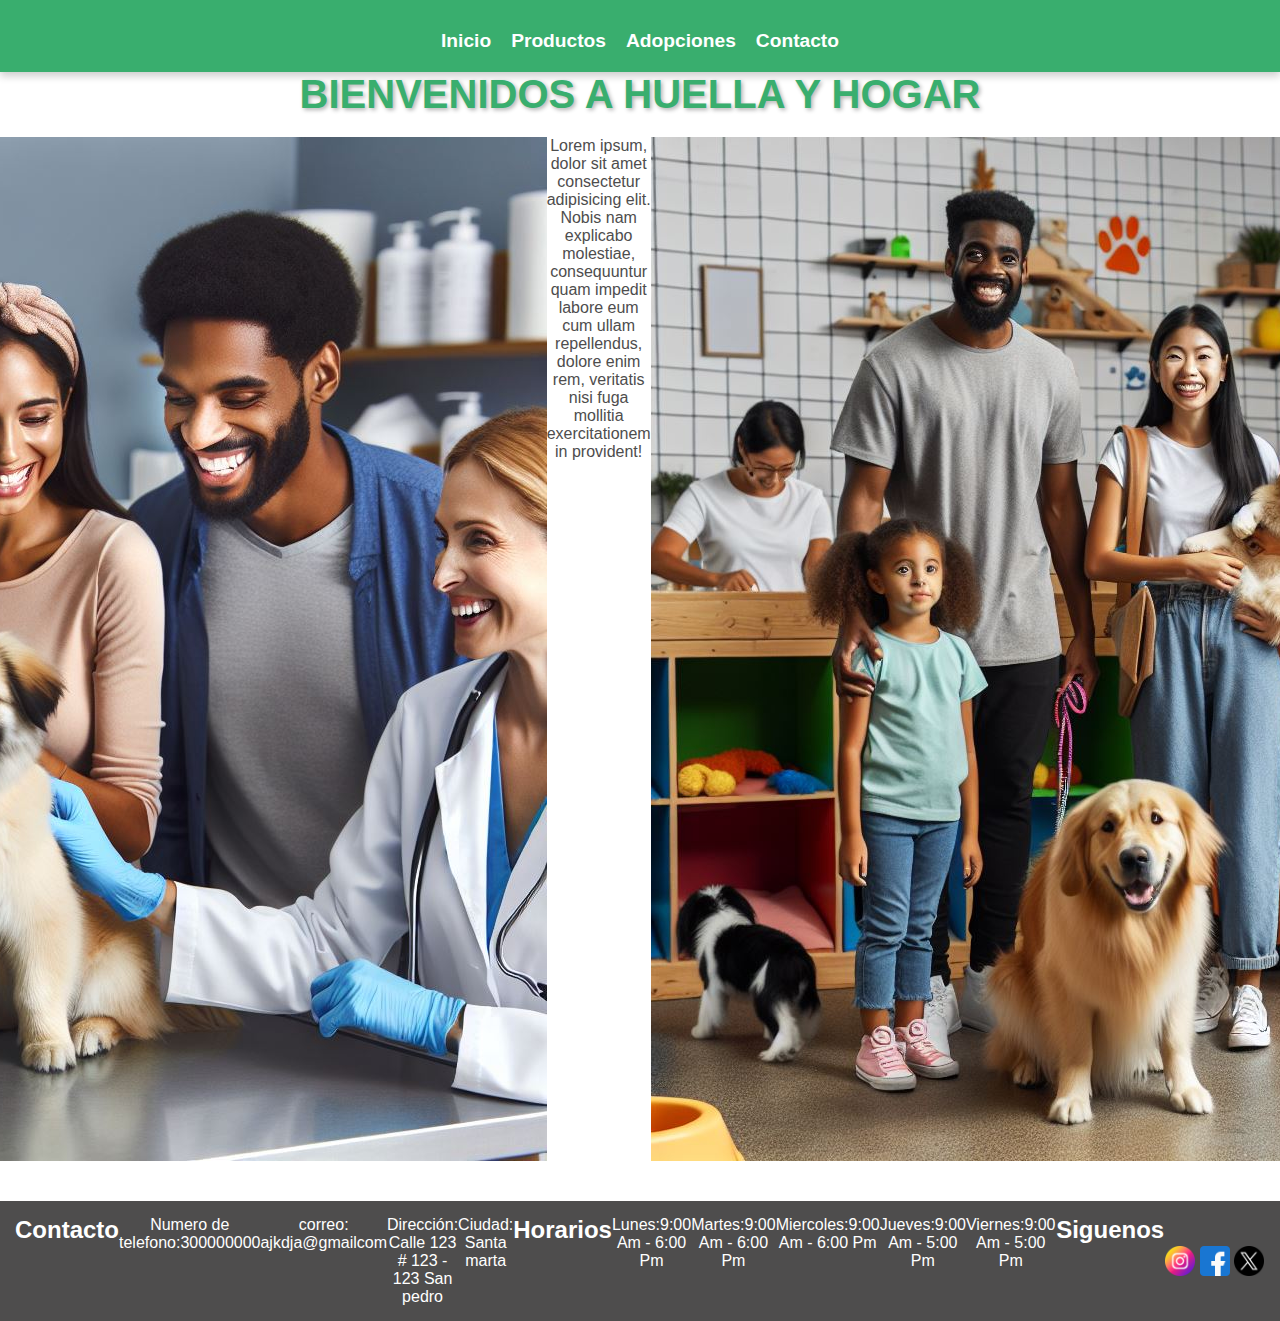
<file: natha17/index.html>
<!DOCTYPE html>
<html lang="en">
<head>
    <meta charset="UTF-8">
    <meta name="viewport" content="width=device-width, initial-scale=1.0">
    <title>Huella y Hogar</title>
    <link rel="stylesheet" href="style.css">
</head>
<body>
    <header>
        <nav class="barra-navegación">
            <ul class="menu-navegación">
                <li><a href="#">Inicio</a></li>
                <li class="desplegable">
                    <a href="#">Productos</a>
                    <ul class="sub-menu">
                        <li><a href="#">Alimentos</a></li>
                        <li><a href="#">Juguetes</a></li>
                        <li><a href="#">Accesorios</a></li>
                    </ul>
                </li>
                <li><a href="#">Adopciones</a></li>
                <li><a href="#">Contacto</a></li>
            </ul>
        </nav>
    </header>
    <h1>BIENVENIDOS A HUELLA Y HOGAR</h1>
        <main>
            <section class="seccion-principal">
                <div class="contenedor">
                    <img src="familiaperro.png" alt="Familia y perro">
                    <p>Lorem ipsum, dolor sit amet consectetur adipisicing elit. Nobis nam explicabo molestiae, consequuntur quam impedit labore eum cum ullam repellendus, dolore enim rem, veritatis nisi fuga mollitia exercitationem in provident!</p>
                </div>
                <div class="contenedor">
                    <img src="perroveteri.png" alt="Perro en guarderia">
                    <p>Lorem ipsum dolor sit amet consectetur adipisicing elit. Dolores, ratione atque modi sit rerum omnis! Dicta iure maxime earum velit assumenda voluptas est, corporis voluptate culpa aspernatur adipisci quibusdam dolore!</p>
                </div>
            </section>
        </main>
       <footer>
        <div>
            <h2>Contacto</h2>
            <p>Numero de telefono:300000000</p>
            <p>correo: ajkdja@gmailcom</p>
            <p>Dirección: Calle 123 # 123 - 123 San pedro</p>
            <p>Ciudad: Santa marta </p>
        </div>
        <div>
            <h2>Horarios</h2>
            <p>Lunes:9:00 Am - 6:00 Pm</p>
            <p>Martes:9:00 Am - 6:00 Pm</p>
            <p>Miercoles:9:00 Am - 6:00 Pm</p>
            <p>Jueves:9:00 Am - 5:00 Pm</p>
            <p>Viernes:9:00 Am - 5:00 Pm</p>
        </div>
        <div>
            <h2>Siguenos</h2>
            <p><a href="https://www.instagram.com/"><img src="instagram.png" alt="insta"></a>
            <a href="https://es-la.facebook.com/"><img src="facebook.png" alt="facebook"></a>
            <a href="https://x.com/?mx=2"><img src="twitter.png" alt="Twitter"></a></p>
        </div>

       </footer>
</body>
</html>
</file>
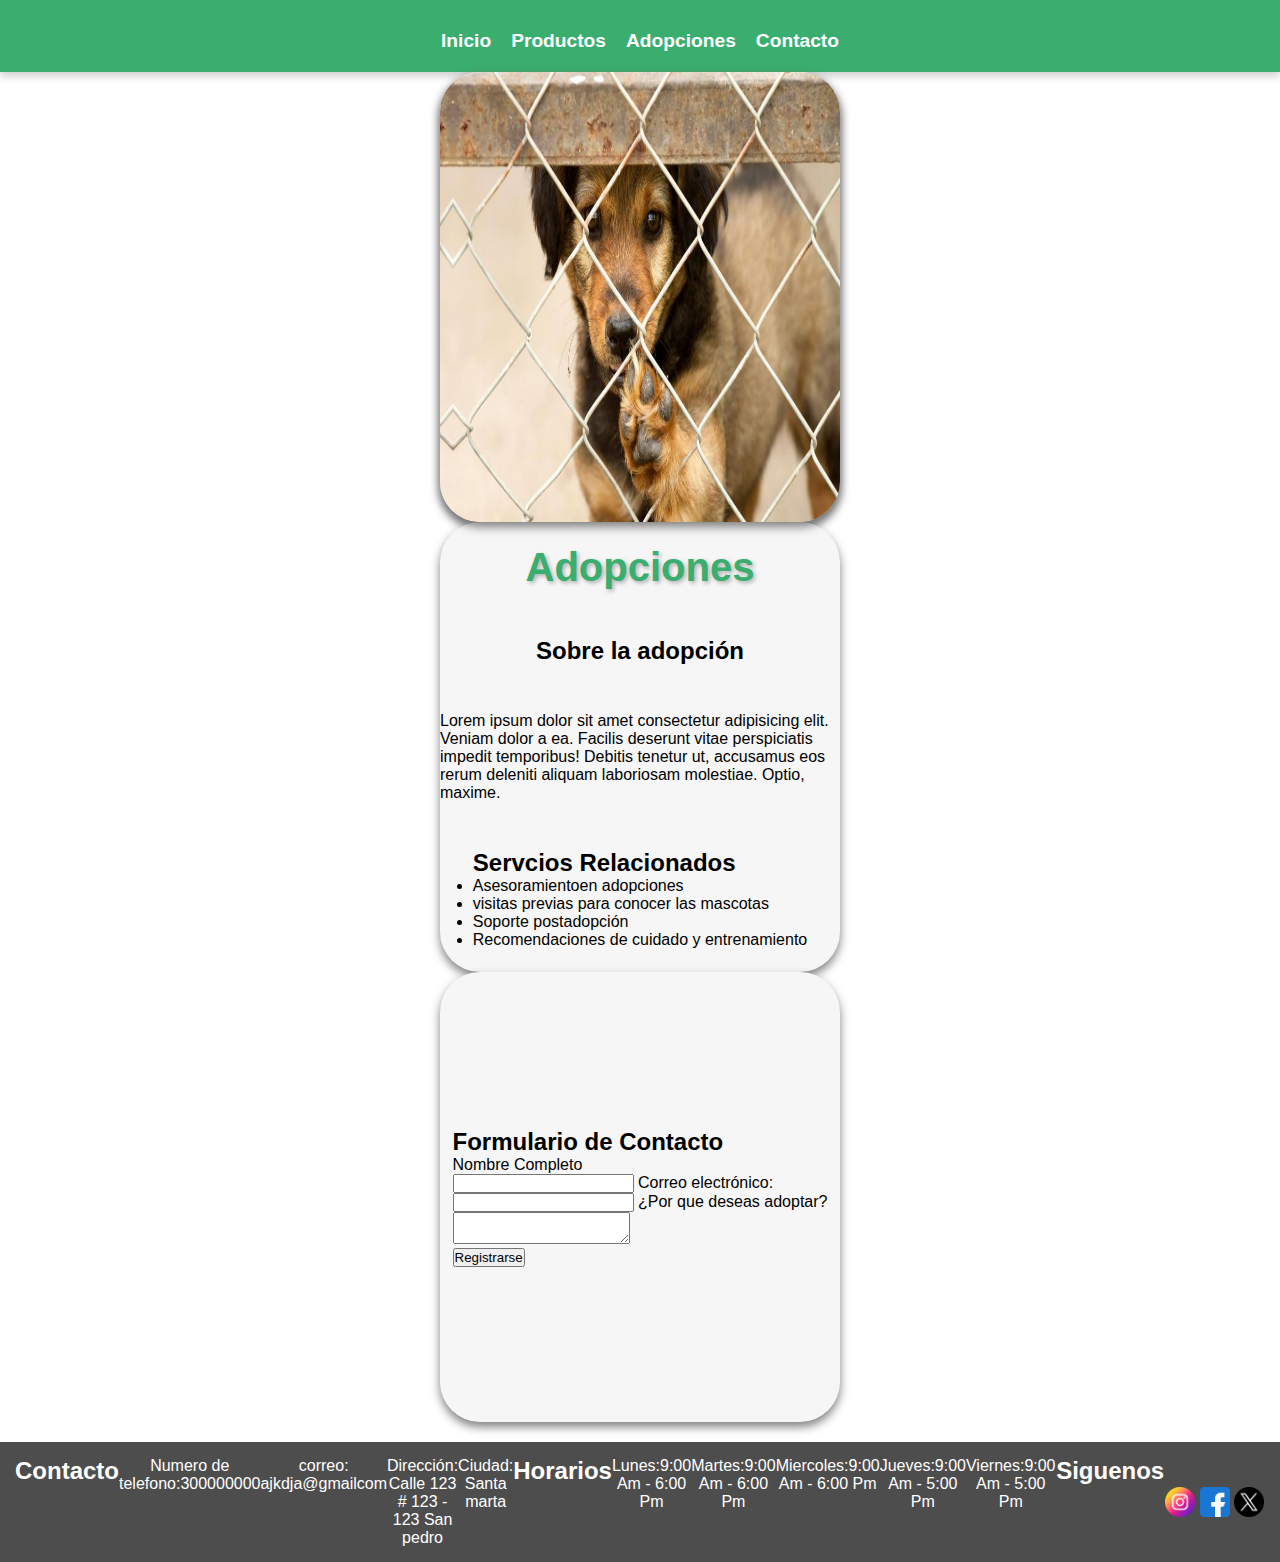
<file: natha17/adopciones.html>
<!DOCTYPE html>
<html lang="en">

<head>
    <meta charset="UTF-8">
    <meta name="viewport" content="width=device-width, initial-scale=1.0">
    <title>Adopciones-Huellas y Hogar</title>
    <link rel="stylesheet" href="style.css">
</head>

<body>
    <header>
        <nav class="barra-navegación">
            <ul class="menu-navegación">
                <li><a href="#">Inicio</a></li>
                <li class="desplegable">
                    <a href="#">Productos</a>
                    <ul class="sub-menu">
                        <li><a href="#">Alimentos</a></li>
                        <li><a href="#">Juguetes</a></li>
                        <li><a href="#">Accesorios</a></li>
                    </ul>
                </li>
                <li><a href="#">Adopciones</a></li>
                <li><a href="#">Contacto</a></li>
            </ul>
        </nav>
    </header>
    <div class="containeradoptado">
        <section class="form-section">
            <div class="mascotasadopcion class1">
                <img src="mascotasadopcion.jpg" alt="mascotas">
            </div>
            <div class="text class1" >
                <h1>Adopciones</h1>
                <h2>Sobre la adopción</h2>
                <p>Lorem ipsum dolor sit amet consectetur adipisicing elit. Veniam dolor a ea. Facilis deserunt vitae perspiciatis impedit temporibus! Debitis tenetur ut, accusamus eos rerum deleniti aliquam laboriosam molestiae. Optio, maxime.</p>
                <ul>
                    <h2>Servcios Relacionados</h2>
                    <li>Asesoramientoen adopciones</li>
                    <li>visitas previas para conocer las mascotas</li>
                    <li>Soporte postadopción</li>
                    <li>Recomendaciones de cuidado y entrenamiento</li>
                </ul>
            </div>
            <div class="todoadopcion class1">
                <form id="registerForm" class="formadopcion">
                    <h2>Formulario de Contacto</h2>
                    <label for="name">Nombre Completo</label><br>
                    <input type="text" id="name" name="name" required>
                    <label for="email">Correo electrónico:</label><br>
                    <input type="email" id="email" name="email" required>
                    <label for="age">¿Por que deseas adoptar?</label><br>
                    <textarea name="textarea" id="textarea"></textarea>
                    <br>
                    <button type="submit">Registrarse</button>
                </form>
            </div>

        </section>
    </div>
    <footer>
        <div>
            <h2>Contacto</h2>
            <p>Numero de telefono:300000000</p>
            <p>correo: ajkdja@gmailcom</p>
            <p>Dirección: Calle 123 # 123 - 123 San pedro</p>
            <p>Ciudad: Santa marta </p>
        </div>
        <div>
            <h2>Horarios</h2>
            <p>Lunes:9:00 Am - 6:00 Pm</p>
            <p>Martes:9:00 Am - 6:00 Pm</p>
            <p>Miercoles:9:00 Am - 6:00 Pm</p>
            <p>Jueves:9:00 Am - 5:00 Pm</p>
            <p>Viernes:9:00 Am - 5:00 Pm</p>
        </div>
        <div>
            <h2>Siguenos</h2>
            <p><a href="https://www.instagram.com/"><img src="instagram.png" alt="insta"></a>
                <a href="https://es-la.facebook.com/"><img src="facebook.png" alt="facebook"></a>
                <a href="https://x.com/?mx=2"><img src="twitter.png" alt="Twitter"></a>
            </p>
        </div>

    </footer>
</body>

</html>
</file>
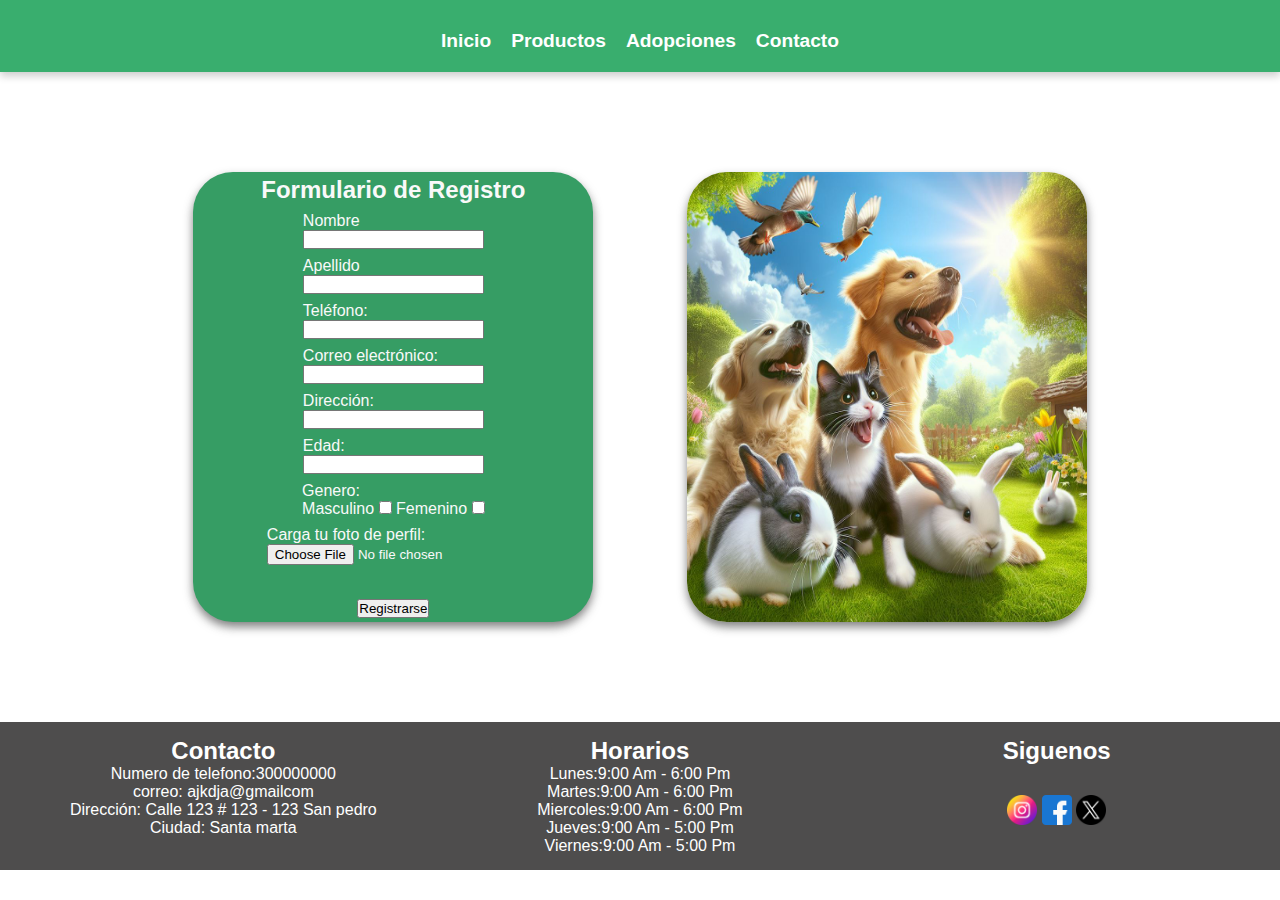
<file: natha17/contacto.html>
<!DOCTYPE html>
<html lang="en">

<head>
    <meta charset="UTF-8">
    <meta name="viewport" content="width=device-width, initial-scale=1.0">
    <title>Formulario de Contacto</title>
    <link rel="stylesheet" href="contacto.css">
</head>

<body>
    <header>
        <nav class="barra-navegación">
            <ul class="menu-navegación">
                <li><a href="#">Inicio</a></li>
                <li class="desplegable">
                    <a href="#">Productos</a>
                    <ul class="sub-menu">
                        <li><a href="#">Alimentos</a></li>
                        <li><a href="#">Juguetes</a></li>
                        <li><a href="#">Accesorios</a></li>
                    </ul>
                </li>
                <li><a href="#">Adopciones</a></li>
                <li><a href="#">Contacto</a></li>
            </ul>
        </nav>
    </header>
    <div class="container">
        <section class="form-section">
            <div class="todo">

                <form id="registerForm" class="form">
                    <h2>Formulario de Registro</h2>
                    <div class="form-group">
                        <label for="name">Nombre</label><br>
                        <input type="text" id="name" name="name" required>
                    </div>

                    <div class="form-group">
                        <label for="lastname">Apellido</label><br>
                        <input type="text" id="lastname" name="lastname" required>
                    </div>

                    <div class="form-group">
                        <label for="phone">Teléfono:</label><br>
                        <input type="tel" id="phone" name="phone" required>
                    </div>

                    <div class="form-group">
                        <label for="email">Correo electrónico:</label><br>
                        <input type="email" id="email" name="email" required>
                    </div>

                    <div class="form-group">
                        <label for="address">Dirección:</label><br>
                        <input type="text" id="address" name="address" required>
                    </div>

                    <div class="form-group">
                        <label for="age">Edad:</label><br>
                        <input type="number" id="age" name="age" required>
                    </div>

                    <div class="form-group">
                        <label for="Genero">Genero:</label><br>
                        <label for="Masculino">Masculino</label>
                        <input type="checkbox" id="Masculino" name="Masculino" value="Masculino">
                        <label for="Masculino">Femenino</label>
                        <input type="checkbox" id="Femenino" name="Femenino" value="Femenino">
                    </div>

                    <div class="form-group">
                        <label for="foto">Carga tu foto de perfil:</label><br>
                        <input type="file" id="foto" name="foto" required>
                    </div>
                    <br>
                    <button type="submit">Registrarse</button>
                </form>

            </div>
            <div class="mascotas">
                <img src="mascotas.png" alt="mascotas">
            </div>
        </section>
    </div>
    <footer>
        <div>
            <h2>Contacto</h2>
            <p>Numero de telefono:300000000</p>
            <p>correo: ajkdja@gmailcom</p>
            <p>Dirección: Calle 123 # 123 - 123 San pedro</p>
            <p>Ciudad: Santa marta </p>
        </div>
        <div>
            <h2>Horarios</h2>
            <p>Lunes:9:00 Am - 6:00 Pm</p>
            <p>Martes:9:00 Am - 6:00 Pm</p>
            <p>Miercoles:9:00 Am - 6:00 Pm</p>
            <p>Jueves:9:00 Am - 5:00 Pm</p>
            <p>Viernes:9:00 Am - 5:00 Pm</p>
        </div>
        <div>
            <h2>Siguenos</h2>
            <p><a href="https://www.instagram.com/"><img src="instagram.png" alt="insta"></a>
                <a href="https://es-la.facebook.com/"><img src="facebook.png" alt="facebook"></a>
                <a href="https://x.com/?mx=2"><img src="twitter.png" alt="Twitter"></a>
            </p>
        </div>

    </footer>
</body>

</html>
</file>
<file: natha17/style.css>
*{
    margin: 0;
    padding: 0;
    box-sizing: border-box;
    font-family: Arial, Helvetica, sans-serif;
}

body{
    background-color: #ffffff;
    color: rgb(234, 243, 245);
}

.desplegable{
    position: relative;
}
.sub-menu{
    display: none;
    position: absolute;
    top: 100%;
    left: 0;
    background-color: #39ae6e;
    list-style-type: none;
    padding: 0;
    min-width: 120px;
    box-shadow: 0 4px 8px rgba(0, 0, 0, 0.1);
}
.sub-menu li{
    width: 100%;
}
.sub-menu li a{
    display: block;
    padding: 8px 16px;
    color: white;
    }
.sub-menu li a :hover {
    background-color: #81cda3;
}
.desplegable:hover .sub-menu{
    display: block;
}

header{
    background-color: #39ae6e;
    text-align: center;
    padding: 20px 0;
    box-shadow: 0 4px 8px rgba(0, 0, 0, 0.2);
}
h1{
    text-align: center;
    font-size: 2.5rem;
    color: #39ae6e;
    text-shadow: 2px 2px 4px rgba(0, 0, 0, 0.3);
}
nav ul{
    list-style-type: none;
    display: flex;
    justify-content: center;
    gap: 20px;
    margin-top: 10px;
}
nav ul li a{
    text-decoration: none;
    color: #ffffff;
    font-weight: bold;
    font-size: 1.2em;
    transition:  color 0.3s;
}

main{
    display: flex;
    flex-wrap: wrap;
    justify-content: center;
    gap: 20px;
    padding: 20px;
}

.contenedor img:hover{
    transform: scale(1.05);  
}

footer{
    background-color: #4e4d4d;
    color: #ffffff;
    text-align: center;
    padding: 15px;
    margin-top: 20px;
    display: grid;
    grid-template-columns: repeat(3,3fr);
}
footer div p a img{
    margin-top: 30px;
    width: 30px;
    height: 30px;
}
.footer div h2{
    color: #39ae6e;
}

nav ul li a:hover{
    color: #135c34;
    text-decoration: underline;
}
.contenido{
    padding: 15px;
}
.contenido h2{
    color: #39ae6e;
    font-size: 1.5em;
    margin-bottom: 10px;
}
.seccion-principal{
    display: flex;
    color: #4e4d4d;
    text-align: center;
}
.containeradoptado img{
    display: flex;
    justify-content: right;
    height: 450px;
    width: 400px;
    border-radius: 40px;
    box-shadow: 0px 5px 10px rgba(116, 116, 116, 0.9);
}
div{
    display: flex;
    justify-content: space-around;
}
.class1{
    height: 450px;
    width: 400px;
    display: flex;
    justify-content: space-around;
    flex-direction: column;
    color: rgb(0, 0, 0);
    background-color: #f6f6f6;
    align-items: center;
    border-radius: 40px;
    box-shadow: 0px 5px 10px rgba(116, 116, 116, 0.9);
}
</file>
<file: natha17/contacto.css>
*{
    margin: 0;
    padding: 0;
    box-sizing: border-box;
    font-family: Arial, Helvetica, sans-serif;
}

body{
    background-color: #ffffff;
    color: rgb(234, 243, 245);
}

.desplegable{
    position: relative;
}
.sub-menu{
    display: none;
    position: absolute;
    top: 100%;
    left: 0;
    background-color: #39ae6e;
    list-style-type: none;
    padding: 0;
    min-width: 120px;
    box-shadow: 0 4px 8px rgba(0, 0, 0, 0.1);
}
.sub-menu li{
    width: 100%;
}
.sub-menu li a{
    display: block;
    padding: 8px 16px;
    color: white;
    }
.sub-menu li a :hover {
    background-color: #81cda3;
}
.desplegable:hover .sub-menu{
    display: block;
}

header{
    background-color: #39ae6e;
    text-align: center;
    padding: 20px 0;
    box-shadow: 0 4px 8px rgba(0, 0, 0, 0.2);
}
h1{
    text-align: center;
    font-size: 2.5rem;
    color: #39ae6e;
    text-shadow: 2px 2px 4px rgba(0, 0, 0, 0.3);
}
nav ul{
    list-style-type: none;
    display: flex;
    justify-content: center;
    gap: 20px;
    margin-top: 10px;
}
nav ul li a{
    text-decoration: none;
    color: #ffffff;
    font-weight: bold;
    font-size: 1.2em;
    transition:  color 0.3s;
}

main{
    display: flex;
    flex-wrap: wrap;
    justify-content: center;
    gap: 20px;
    padding: 20px;
}
.todo{
    display: flex;
    }
.mascotas img{
    display: flex;
    justify-content: right;
    height: 450px;
    width: 400px;
    border-radius: 40px;
    box-shadow: 0px 5px 10px rgba(116, 116, 116, 0.9);
}


.form-section .form{
    height: 450px;
    width: 400px;
    display: flex;
    justify-content: space-around;
    flex-direction: column;
    color: rgb(249, 249, 249);
    background-color: #369d64;
    align-items: center;
    border-radius: 40px;
    box-shadow: 0px 5px 10px rgba(116, 116, 116, 0.9);
    
}
.form-section{
    display: flex;
    justify-content: space-evenly;
    margin: 100px;

}

footer{
    background-color: #4e4d4d;
    color: #ffffff;
    text-align: center;
    padding: 15px;
    margin-top: 20px;
    display: grid;
    grid-template-columns: repeat(3,3fr);
}
footer div p a img{
    margin-top: 30px;
    width: 30px;
    height: 30px;
}
.footer div h2{
    color: #39ae6e;
}
nav ul li a:hover{
    color: #135c34;
    text-decoration: underline;
}
.contenido{
    padding: 15px;
}
.contenido h2{
    color: #39ae6e;
    font-size: 1.5em;
    margin-bottom: 10px;
    
}
.seccion-principal{
    display: flex;
    color: #4e4d4d;
    text-align: center;
}
</file>
